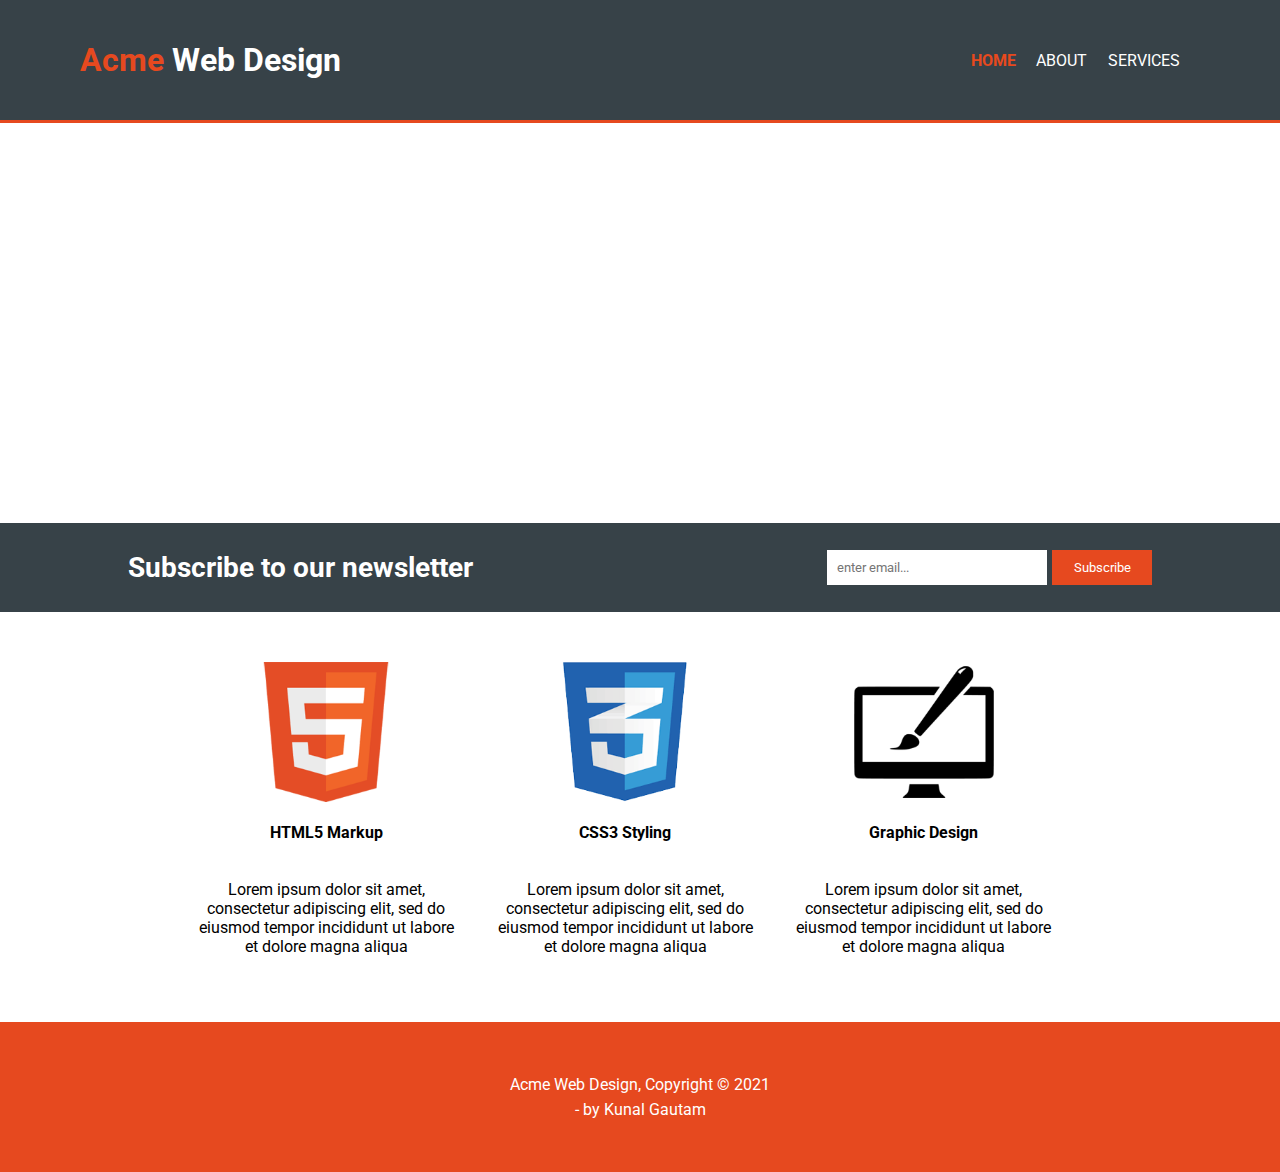
<file: index.html>
<!DOCTYPE html>
<html lang="en">
<head>
    <meta charset="UTF-8">
    <meta name="viewport" content="width=device-width, initial-scale=1.0">
    <title>Acme</title>
    <link rel="stylesheet" href="style.css">
</head>
<body>
    <div id="nav">
        <div id="left">
            <h2 class = "web-name"><span>Acme</span> Web Design</h2>
        </div>
        <div id="right">
            <div class="ancher">
                <a class = "current" href="./index.html">HOME</a>
                <a href="./about.html">ABOUT</a>
                <a href="./services.html">SERVICES</a>
            </div>
        </div>
    </div>

    <div id="showcase">
        <div>
            <h1>Affordable Professional Web Design</h1>
            <p>Lorem ipsum dolor sit amet, consectetur adipiscing elit, sed do eiusmod tempor incididunt ut labore et dolore magna aliqua</p>        
        </div>
    </div>

    <div id="Subscribe">
        <div class = "subscribe">
            <h3>Subscribe to our newsletter</h3>
        </div>
        <form class = button>
            <input type="text" placeholder= "enter email...">
            <button type = "submit">Subscribe</button>
        </form>
    </div>

    <div id="boxes">
        <div id="boxes-content">
            <div class="box1">
                <img src="./logo_html.png" alt="html logo">
                <h4>HTML5 Markup</h4>
                <p>Lorem ipsum dolor sit amet, consectetur adipiscing elit, sed do eiusmod tempor incididunt ut labore et dolore magna aliqua</p>
            </div>
            <div class="box2">
                <img src="./logo_css.png" alt="css logo">
                <h4>CSS3 Styling</h4>
                <p>Lorem ipsum dolor sit amet, consectetur adipiscing elit, sed do eiusmod tempor incididunt ut labore et dolore magna aliqua</p>
            </div>
            <div class="box3">
                <img src="./logo_brush.png" alt="brush logo">
                <h4>Graphic Design</h4>
                <p>Lorem ipsum dolor sit amet, consectetur adipiscing elit, sed do eiusmod tempor incididunt ut labore et dolore magna aliqua</p>
            </div>
        </div>
    </div>

    <footer>
        <p>Acme Web Design, Copyright © 2021 <br>- by Kunal Gautam</p>
    </footer>
</body>
</html>
</file>
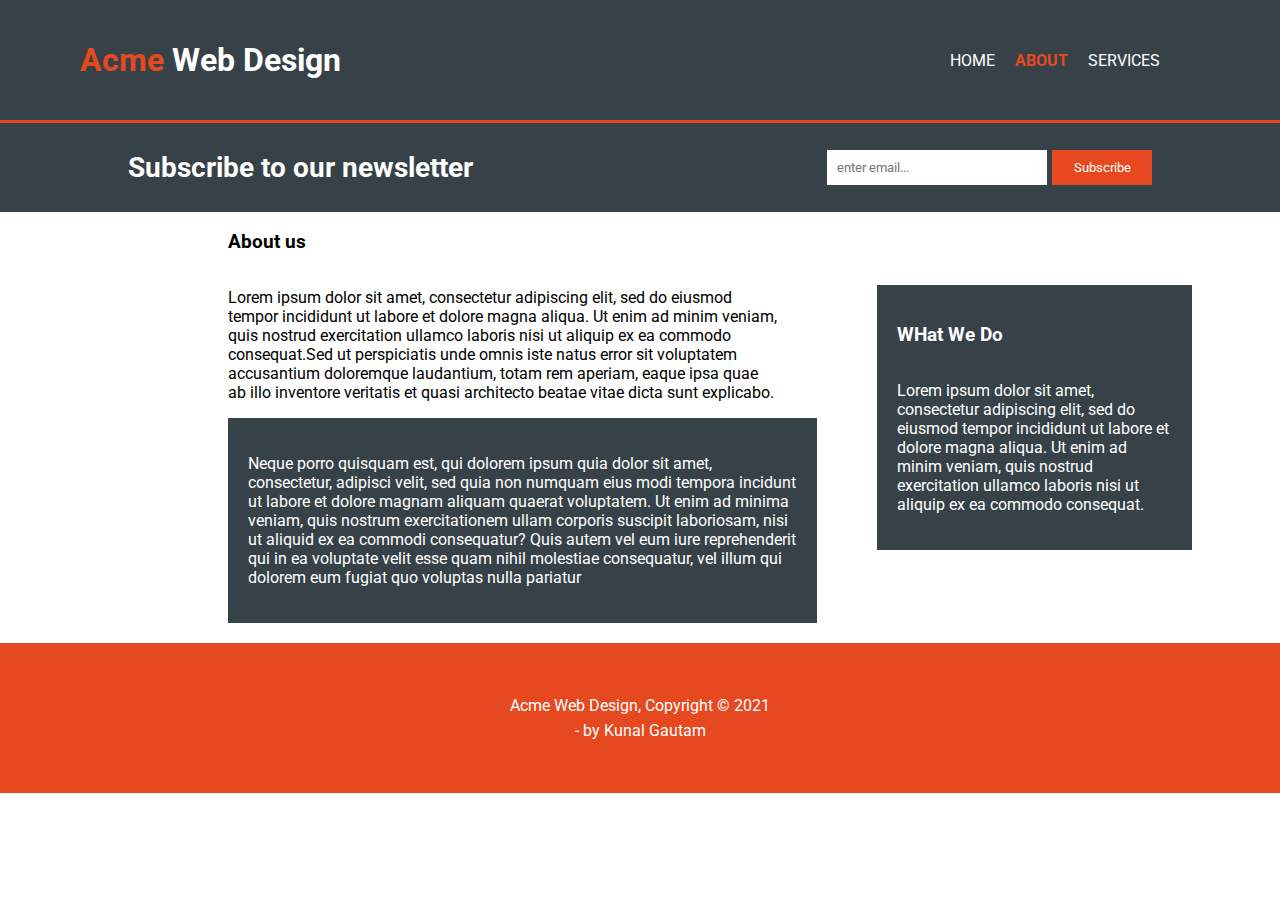
<file: about.html>
<!DOCTYPE html>
<html lang="en">
<head>
    <meta charset="UTF-8">
    <meta name="viewport" content="width=device-width, initial-scale=1.0">
    <title>Acme</title>
    <link rel="stylesheet" href="about.css">
</head>
<body>
    <div id="nav">
        <div id="left">
            <h2 class = "web-name"><span>Acme</span> Web Design</h2>
        </div>
        <div id="right">
            <div class="ancher">
                <a href="./index.html">HOME</a>
                <a class = "current" href="./about.html">ABOUT</a>
                <a href="./services.html">SERVICES</a>
            </div>
        </div>
    </div>

    <div id="Subscribe">
        <div class = "subscribe">
            <h3>Subscribe to our newsletter</h3>
        </div>
        <form class = button>
            <input type="text" placeholder= "enter email...">
            <button type = "submit">Subscribe</button>
        </form>
    </div>

    <div id="main">
        <div id="left">
            <h3>About us</h3>
            <p>Lorem ipsum dolor sit amet, consectetur adipiscing elit, sed do eiusmod tempor incididunt ut labore et dolore magna aliqua. Ut enim ad minim veniam, quis nostrud exercitation ullamco laboris nisi ut aliquip ex ea commodo consequat.Sed ut perspiciatis unde omnis iste natus error sit voluptatem accusantium doloremque laudantium, totam rem aperiam, eaque ipsa quae ab illo inventore veritatis et quasi architecto beatae vitae dicta sunt explicabo.</p>
            <div class="background">
                <p> Neque porro quisquam est, qui dolorem ipsum quia dolor sit amet, consectetur, adipisci velit, sed quia non numquam eius modi tempora incidunt ut labore et dolore magnam aliquam quaerat voluptatem. Ut enim ad minima veniam, quis nostrum exercitationem ullam corporis suscipit laboriosam, nisi ut aliquid ex ea commodi consequatur? Quis autem vel eum iure reprehenderit qui in ea voluptate velit esse quam nihil molestiae consequatur, vel illum qui dolorem eum fugiat quo voluptas nulla pariatur</p>
            </div>
        </div>

        <div id="right">
            <div class="background">
                <h3>WHat We Do</h3>
                <p>Lorem ipsum dolor sit amet, consectetur adipiscing elit, sed do eiusmod tempor incididunt ut labore et dolore magna aliqua. Ut enim ad minim veniam, quis nostrud exercitation ullamco laboris nisi ut aliquip ex ea commodo consequat.</p>
            </div>
        </div>
    </div>

    <footer>
        <p>Acme Web Design, Copyright © 2021 <br>- by Kunal Gautam</p>
    </footer>

</body>
</html>
</file>
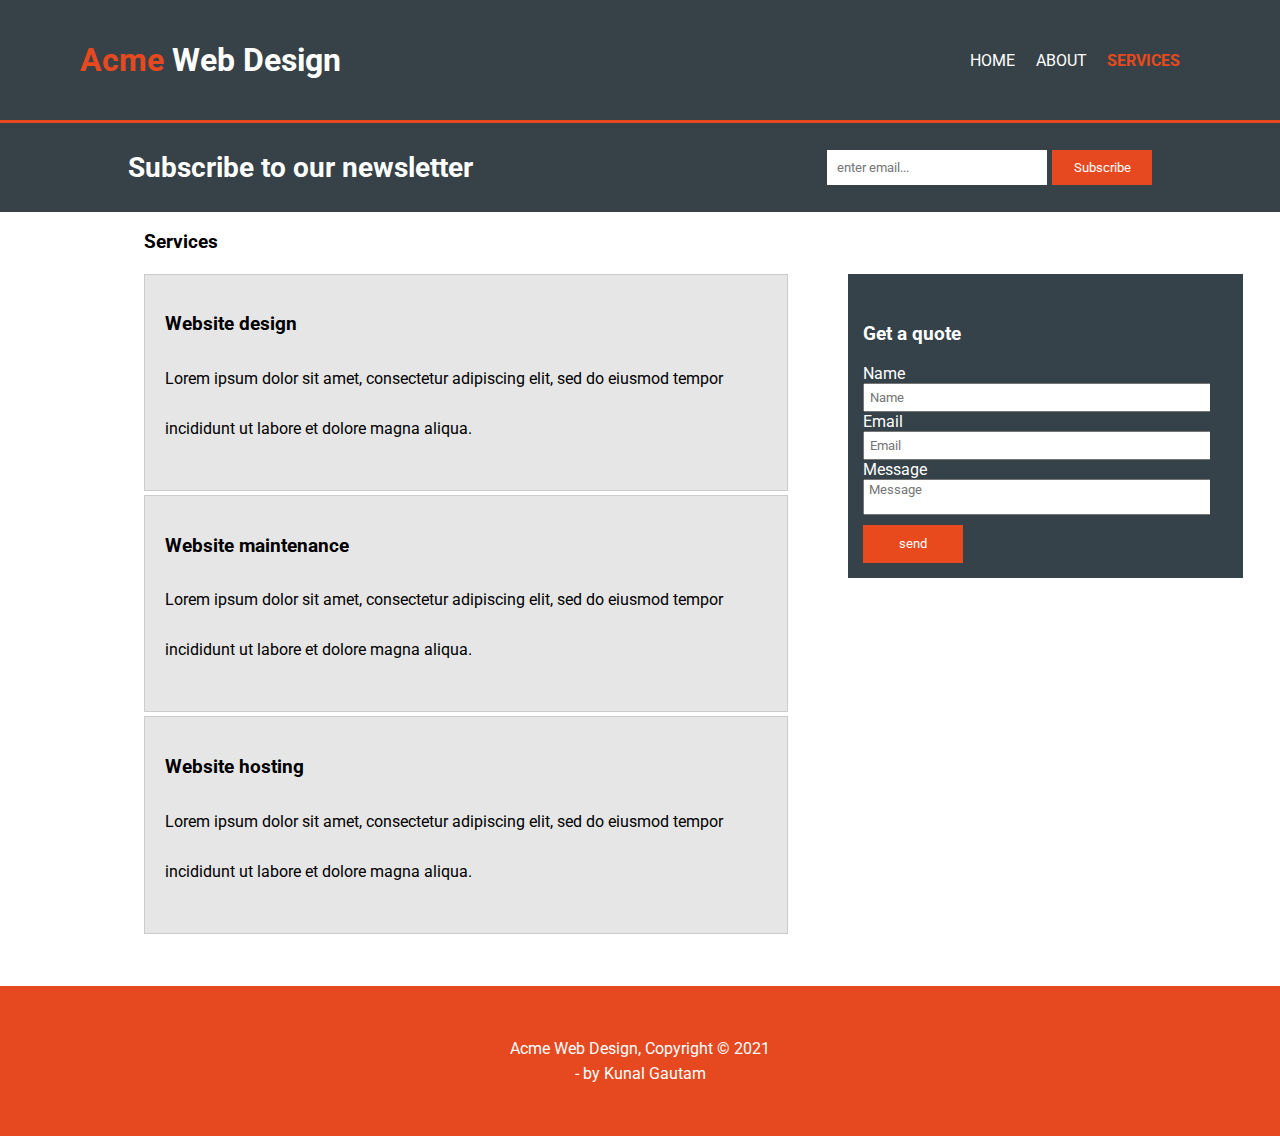
<file: services.html>
<!DOCTYPE html>
<html lang="en">
<head>
    <meta charset="UTF-8">
    <meta name="viewport" content="width=device-width, initial-scale=1.0">
    <title>Acme</title>
    <link rel="stylesheet" href="services.css">
</head>
<body>
    <div id="nav">
        <div id="left">
            <h2 class = "web-name"><span>Acme</span> Web Design</h2>
        </div>
        <div id="right">
            <div class="ancher">
                <a href="./index.html">HOME</a>
                <a href="./about.html">ABOUT</a>
                <a class = "current" href="./services.html">SERVICES</a>
            </div>
        </div>
    </div>

    <div id="Subscribe">
        <div class = "subscribe">
            <h3>Subscribe to our newsletter</h3>
        </div>
        <form class = button>
            <input type="text" placeholder= "enter email...">
            <button type = "submit">Subscribe</button>
        </form>
    </div>

    <div id="main">
        <div id="left">
            <h3>Services</h3>
            <div class="first box">
                <div class="box-word">
                    <h3>Website design</h3>
                    <p>Lorem ipsum dolor sit amet, consectetur adipiscing elit, sed do eiusmod tempor incididunt ut labore et dolore magna aliqua.</p>    
                </div>
            </div>
            <div class="second box">
                <div class="box-word">
                    <h3>Website maintenance</h3>
                    <p>Lorem ipsum dolor sit amet, consectetur adipiscing elit, sed do eiusmod tempor incididunt ut labore et dolore magna aliqua.</p>
                </div>
            </div>
            <div class="third box">
                <div class="box-word">
                    <h3>Website hosting</h3>
                    <p>Lorem ipsum dolor sit amet, consectetur adipiscing elit, sed do eiusmod tempor incididunt ut labore et dolore magna aliqua.</p>
                </div>
            </div>
        </div>
        <div id="right">
            <div id="background">
                <h3>Get a quote</h3>
                <form>
                    <div class = "name data">
                        <label for="name">Name</label>
                        <input type="text" id = "name" placeholder="Name">    
                    </div>
                    <div class = "email data">
                        <label for="email">Email</label>
                        <input type="text" id = "email" placeholder="Email">    
                    </div>
                    <div class = "message data">
                        <label for="message">Message</label>
                        <textarea id = "message" row = "4" col = "50" placeholder="Message"></textarea> 
                    </div>
                    <div class="button">
                        <button type="submit">send</button>
                    </div>
                </form>
            </div>
        </div>
    </div>

    <footer>
        <p>Acme Web Design, Copyright © 2021 <br>- by Kunal Gautam</p>
    </footer>
</body>
</html>
</file>
<file: style.css>
/* fonts */

@import url('https://fonts.googleapis.com/css2?family=Lato:wght@300&family=Roboto:wght@400;700&display=swap');

*{
    font-family: 'Lato', sans-serif;
    font-family: 'Roboto', sans-serif;
}

/* reset */

body{
    margin: 0;
    padding: 0;
}

/* nav bar */

#nav{
    display: flex;
    background-color: #374248;
    border-bottom: 3px solid #e6491f;
    width: 100%;
    height: 120px;
}

#left{
    display: flex;
    flex: 1;
    align-items: center;
    justify-content: flex-start;
    padding-left: 80px;
}

#right{
    display: flex;
    flex: 1;
    align-items: center;
    justify-content: flex-end;
    padding-right: 80px;
}

#left .web-name{
    color: white;
    font-size: 2rem;
}

#left span{
    color: #e6491f;
}

#right .ancher{
    display: flex;
    align-items: center;
    justify-content: space-evenly;
    width: 250px;
}

#right .ancher a{
    text-decoration: none;
    color: white;
}

.current {
    color:#e8491d !important;
    font-weight: bold;
}

a:hover{
    color:#e8491d !important;
    font-weight: bold;
}

/* showcase */

#showcase{
    display: flex;
    background: url("https://acme-wesbite.netlify.app/images/showcase.jpg") no-repeat 0;
    height: 400px;
    justify-content: center;
    color: white;
}

#showcase div{
    display: flex;
    align-items: center;
    justify-content: center;
    flex-direction: column;
    text-align: center;
    height: auto;
    width: 1200px;
}

#showcase h1{
    font-size: 4rem;
}

#showcase p{
    font-size: 1.3rem;
}

/* subscribe */

#Subscribe{
    display: flex;
    align-items: center;
    background-color: #374248;
    width: 100%;
    color: white;
    overflow: hidden;
}

#Subscribe .subscribe{
    display: flex;
    flex: 1;
    justify-content: flex-start;
    padding-left: 10%;
    font-size: 1.5rem;
}

#Subscribe .button{
    display: flex;
    flex: 1;
    overflow: hidden;
    justify-content: flex-end;
    padding-right: 10%;
}

#Subscribe input{
    background-color: white;
    width: 200px;
    padding: 10px;
    border: none;
    margin-right: 5px;
}

#Subscribe button{
    background-color: #e6491f;
    border: none;
    width: 100px;
    padding: 10px;
    color: white;
}

/* boxes */

#boxes{
    width: 100%;
    background-color: white;
    height: auto;
    display: flex;
    align-items: center;
    justify-content: center;
}

#boxes #boxes-content{
    display: flex;
    justify-content: center;
    align-items: center;
    width: 70%;
}

#boxes img{
    height: 140px;
}

#boxes .box1{
    flex: 1;
    display: flex;
    align-items: center;
    justify-content: center;
    flex-direction: column;
    text-align: center;
    margin-top: 50px;
    margin-right: 30px;
    margin-bottom: 50px;
}

#boxes .box2{
    flex: 1;
    display: flex;
    align-items: center;
    justify-content: center;
    flex-direction: column;
    text-align: center;
    margin-top: 50px;
    margin-right: 30px;
    margin-bottom: 50px;
}

#boxes .box3{
    flex: 1;
    display: flex;
    align-items: center;
    justify-content: center;
    flex-direction: column;
    text-align: center;
    margin-top: 50px;
    margin-right: 30px;
    margin-bottom: 50px;
}

/* footer */

footer{
    display: flex;
    justify-content: center;
    align-items: center;
    background-color: #e6491f;
    height: 150px;
    width: 100%;
    color: white;
    text-align: center;
    line-height: 25px;
}

/* media */
@media(max-width:768px){
    /* nav bar */
    #nav{
        flex-direction: column;
    }

    #left{
        justify-content: center;
        margin: 0;
        padding: 0;
    }

    #right{
        justify-content: center;
        margin: 0;
        padding: 0;
        margin-top: -30px;
    }

    /* showcase */
    
    #showcase h1{
        margin-bottom: -5px;
    }
    
    #boxes{
        flex-direction: column;
        height: auto;
    }

    #boxes #boxes-content{
        flex-direction: column;
        padding: 0;
        margin: 0;
    }

    #boxes .box1{
        margin: 50px 0 0 0;
    }

    #boxes .box2{
        margin: 50px 0 0 0;
    }

    #boxes .box3{
        margin: 50px 0 0 0;
    }

    /* subscribe */
    #Subscribe{
        flex-direction: column;
        align-items: center;
        margin: 0;
        padding: 0;
        justify-content: center;
    }

    #Subscribe .subscribe{
        justify-content: center;
        margin: 0;
        padding: 0;
    }

    #Subscribe .button{
        display: flex;
        flex-direction: column;
        justify-content: center;
        margin: 0;
        padding: 0;
    }  
    
    #Subscribe input{
        padding-right: 200px ;
        margin-bottom: 5px;
    }
    
    #Subscribe button{
        padding-right: 400px ;
        margin-bottom: 20px;
    }


}
</file>
<file: about.css>
/* fonts */

@import url('https://fonts.googleapis.com/css2?family=Lato:wght@300&family=Roboto:wght@400;700&display=swap');

*{
    font-family: 'Lato', sans-serif;
    font-family: 'Roboto', sans-serif;
}

/* reset */

body{
    margin: 0;
    padding: 0;
    display: flex;
    justify-content: center;
    flex-direction: column;
    align-items: center;
}

/* nav bar */

#nav{
    display: flex;
    background-color: #374248;
    border-bottom: 3px solid #e6491f;
    width: 100%;
    height: 120px;
}

#left{
    display: flex;
    flex: 1;
    align-items: center;
    justify-content: flex-start;
    padding-left: 80px;
}

#right{
    display: flex;
    flex: 1;
    align-items: center;
    justify-content: flex-end;
    padding-right: 80px;
}

#left .web-name{
    color: white;
    font-size: 2rem;
}

#left span{
    color: #e6491f;
}

#right .ancher{
    display: flex;
    flex-direction: row;
    align-items: center;
    justify-content: space-evenly;
    width: 250px;
}

#right .ancher a{
    text-decoration: none;
    color: white;
}

.current {
    color:#e8491d !important;
    font-weight: bold;
}

a:hover{
    color:#e8491d !important;
    font-weight: bold;
}

/* subscribe */

#Subscribe{
    display: flex;
    align-items: center;
    background-color: #374248;
    width: 100%;
    color: white;
    overflow: hidden;
}

#Subscribe .subscribe{
    display: flex;
    flex: 1;
    justify-content: flex-start;
    padding-left: 10%;
    font-size: 1.5rem;
}

#Subscribe .button{
    display: flex;
    flex: 1;
    overflow: hidden;
    justify-content: flex-end;
    padding-right: 10%;
}

#Subscribe input{
    background-color: white;
    width: 200px;
    padding: 10px;
    border: none;
    margin-right: 5px;
}

#Subscribe button{
    background-color: #e6491f;
    border: none;
    width: 100px;
    padding: 10px;
    color: white;
}

/* main */

#main{
    width: 80%;
    display: flex;
    flex-direction: row;
    margin-bottom: 20px;
}

#main #left{
    display: flex;
    flex: 2;
    flex-direction: column;
    align-items: flex-start;
    justify-content: flex-start;
    align-self: flex-start;
    margin: 0;
    padding: 0 100px;
}

#left div{
    width: 100%;
    background-color: #374248;
    display: flex;
    align-items: center;
    justify-content: center;
    padding: 20px;
    color: white;
}


#main #right{
    display: flex;
    flex: 1;
    flex-direction: column;
    align-items: flex-start;
    justify-content: center;
    margin: 0;
    padding: 0;
}

#right div{
    width: 100%;
    display: flex;
    flex-direction: column;
    align-items: flex-start;
    justify-content: flex-start;
    background-color: #374248;
    padding: 20px;
    color: white;
}

/* footer */

footer{
    display: flex;
    justify-content: center;
    align-items: center;
    background-color: #e6491f;
    height: 150px;
    width: 100%;
    color: white;
    text-align: center;
    line-height: 25px;
}

/* responsive */

@media(max-width:768px){
    /* nav bar */
    #nav{
        flex-direction: column;
    }

    #left{
        justify-content: center;
        margin: 0;
        padding: 0;
    }

    #right{
        justify-content: center;
        margin: 0;
        padding: 0;
        margin-top: -13px;
    }

    #right .ancher{
        height: 1px;
    }

    /* subscribe */
    #Subscribe{
        flex-direction: column;
        align-items: center;
        margin: 0;
        padding: 0;
        justify-content: center;
    }

    #Subscribe .subscribe{
        justify-content: center;
        margin: 0;
        padding: 0;
    }

    #Subscribe .button{
        display: flex;
        flex-direction: column;
        justify-content: center;
        margin: 0;
        padding: 0;
    }  
    
    #Subscribe input{
        padding-right: 200px ;
        margin-bottom: 5px;
    }
    
    #Subscribe button{
        padding-right: 400px ;
        margin-bottom: 20px;
    }

    /* main */
    #main{
        flex-direction: column;
        justify-content: center;
        align-items: center;
    }

    #main #left{
        align-items: center;
        align-self: center;
        justify-content: center;
        padding: 0;
    }

    #left div{
        margin-bottom: 20px;
    }

    #main #right{
        align-items: center;
    }
}
</file>
<file: services.css>
/* fonts */

@import url('https://fonts.googleapis.com/css2?family=Lato:wght@300&family=Roboto:wght@400;700&display=swap');

*{
    font-family: 'Lato', sans-serif;
    font-family: 'Roboto', sans-serif;
}

/* reset */

body{
    margin: 0;
    padding: 0;
}

/* nav bar */

#nav{
    display: flex;
    background-color: #374248;
    border-bottom: 3px solid #e6491f;
    width: 100%;
    height: 120px;
}

#left{
    display: flex;
    flex: 1;
    align-items: center;
    justify-content: flex-start;
    padding-left: 80px;
}

#right{
    display: flex;
    flex: 1;
    align-items: center;
    justify-content: flex-end;
    padding-right: 80px;
}

#left .web-name{
    color: white;
    font-size: 2rem;
}

#left span{
    color: #e6491f;
}

#right .ancher{
    display: flex;
    align-items: center;
    justify-content: space-evenly;
    width: 250px;
}

#right .ancher a{
    text-decoration: none;
    color: white;
}

.current {
    color:#e8491d !important;
    font-weight: bold;
}

a:hover{
    color:#e8491d !important;
    font-weight: bold;
}

/* subscribe */

#Subscribe{
    display: flex;
    align-items: center;
    background-color: #374248;
    width: 100%;
    color: white;
    overflow: hidden;
}

#Subscribe .subscribe{
    display: flex;
    flex: 1;
    justify-content: flex-start;
    padding-left: 10%;
    font-size: 1.5rem;
}

#Subscribe .button{
    display: flex;
    flex: 1;
    overflow: hidden;
    justify-content: flex-end;
    padding-right: 10%;
}

#Subscribe input{
    background-color: white;
    width: 200px;
    padding: 10px;
    border: none;
    margin-right: 5px;
}

#Subscribe button{
    background-color: #e6491f;
    border: none;
    width: 100px;
    padding: 10px;
    color: white;
}

/* footer */

footer{
    display: flex;
    justify-content: center;
    align-items: center;
    background-color: #e6491f;
    height: 150px;
    width: 100%;
    color: white;
    text-align: center;
    line-height: 25px;
}

/* main */

#main{
    width: 100%;
    display: flex;
    justify-content: flex-start;
    align-self: center;
    margin-bottom: 50px;
}

#main #left{
    display: flex;
    flex: 6;
    flex-direction: column;
    justify-content: flex-start;
    align-items: flex-start;
    margin-left: 5%;
}

.box{
    background-color: #e6e6e6;
    width: 100%;
    margin: 2px 0;
    border: 1px #cccccc solid;
}

.box .box-word{
    width: 600px;
    padding: 20px;
}

.box-word p{
    line-height: 50px;
}

#main #right{
    display: flex;
    flex: 1;
    flex-direction: column;
    justify-content: flex-start;
    align-items: flex-start;
    margin-top: 62px;
    margin-left: 62px;
}

#main #background{
    background-color: #35424a;
    color: white;
    height: auto;
    padding: 15px;
    padding-top: 30px;
    width: 90%;
}

#main #background form{
    overflow: hidden;
    width: 95%;
}

#main #background .data{
    display: flex;
    flex-direction: column;
    align-items: flex-start;
}

#main #background input{
    padding: 5px;
    padding-right: 190px;
}

#main #background textarea{
    padding-right: 193px;
    padding-left: 5px;
}

#main .button{
    margin-top: 10px;
}

#main button{
    width: 100px;
    height: 38px;
    background: #e8491d;
    border: 0;
    padding: 0 20px 0;
    color: white;
}

@media(max-width:768px){
    /* nav bar */
    #nav{
        flex-direction: column;
    }

    #left{
        justify-content: center;
        margin: 0;
        padding: 0;
    }

    #right{
        justify-content: center;
        margin: 0;
        padding: 0;
    }

    /* subscribe */
    #Subscribe{
        flex-direction: column;
        align-items: center;
        margin: 0;
        padding: 0;
        justify-content: center;
    }

    #Subscribe .subscribe{
        justify-content: center;
        margin: 0;
        padding: 0;
    }

    #Subscribe .button{
        display: flex;
        flex-direction: column;
        justify-content: center;
        margin: 0;
        padding: 0;
    }  
    
    #Subscribe input{
        padding-right: 200px ;
        margin-bottom: 5px;
    }
    
    #Subscribe button{
        padding-right: 400px ;
        margin-bottom: 20px;
    }

    /* main */

    #main{
        flex-direction: column;
        justify-content: center;
        align-items: center;
    }

    #main #left{
        justify-content: center;
        align-items: center;
        margin: 0;
        padding: 0;
    }

    .box{
        width: 400px;
    }

    .box .box-word{
        width: 300px;
    }

    .box-word p{
        line-height: 30px;
    }

    #main #right{
        width: 412px;
        align-items: center;
        justify-content: center;
        margin: 0;
        padding: 0;
        margin-top: 50px ;
    }
}
</file>
